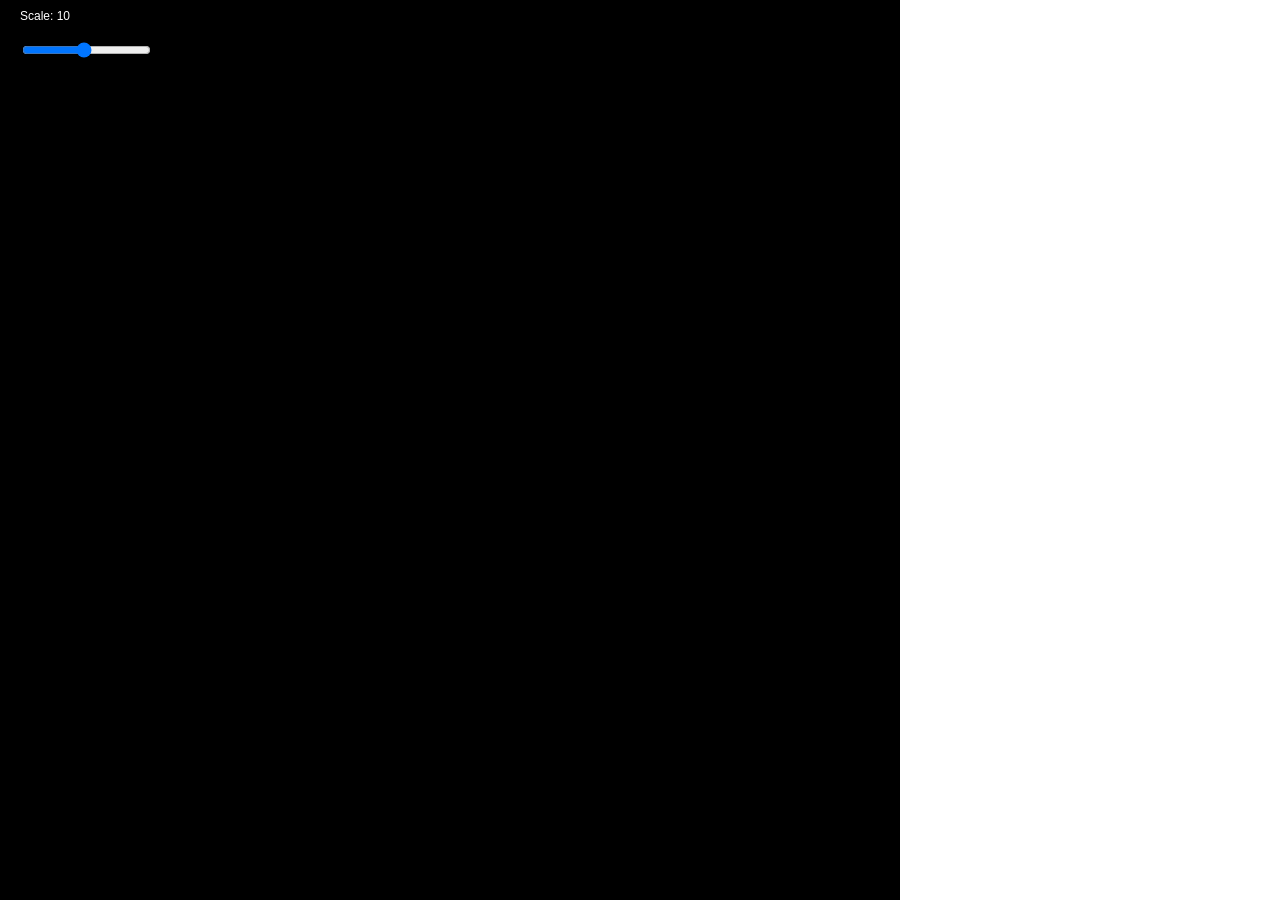
<file: index.html>
<!DOCTYPE html>
<html lang="en">
	<head>
	  <meta charset="utf-8">
	  <meta name="viewport" content="width=device-width, initial-scale=1.0">
	  <title>Template</title>
	  <link rel="stylesheet" type="text/css" href="index.css">
	  <script src="./libraries/p5/p5.min.js"></script>
	  <script src="utils.js"></script>
	  <script src="sketch.js"></script>
	</head>

	<body>
	  <main>
	  </main>
	</body>
	
</html>
</file>
<file: index.css>
body {
  padding: 0;
  margin:  0;
}
</file>
